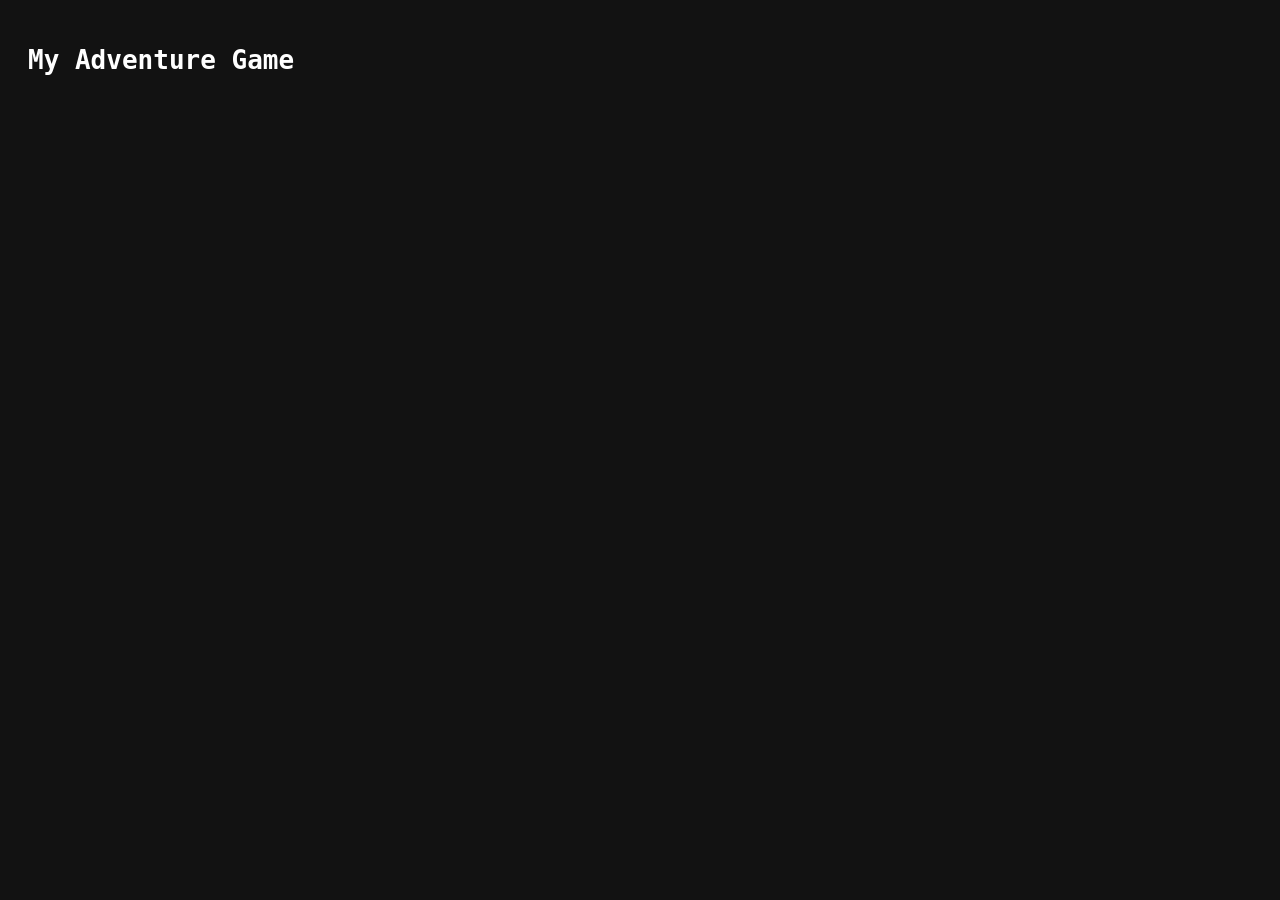
<file: index.html>
<!DOCTYPE html>
<html lang="en">
<head>
    <meta charset="UTF-8">
    <meta name="viewport" content="width=device-width, initial-scale=1.0">
    <title>My Text Adventure Game</title>
    <!-- Link to PyScript -->
    <link rel="stylesheet" href="https://pyscript.net" />
    <script type="module" src="https://pyscript.net"></script>
</head>
<body style="background-color: #121212; color: #ffffff; font-family: monospace; padding: 20px;">

    <h1>My Adventure Game</h1>
    
    <!-- Put your exact Python code inside this tag -->
    <script type="py">
"""
Program:            Adventure Game 
Author:             Solomon Umoh

Description:        The game compels the player to pick an option based on the question 
                    displayed on the screen. Each option picked determines the next message 
                    displayed on the screen.


"""

import sys


#Game Welcome Screen
print("=== Welcome to Desert Island Survival Adventure Game! ==== \n") 

#Game Starts Here
print("==========================================================")
print("                      START GAME                          ")
print("==========================================================")

start_keyword = str("ENTER")
abort = "Game is aborted due to wrong input. Type ENTER to proceed."

while True:
    start_game = input(f"Type '{start_keyword}' to start the game: ")

    if start_game == start_keyword:
        print("Game started! \n \n")
        break
    else:
        print(abort)
        print()
    
print("LEVEL 1 SCENARIO: THE CAVE")

print("...........................................................................")
# Level One Scenario (3 Choice Variant)
first_scene = "SCENE 1:"
second_scene = "SCENE 2:"
third_scene = "SCENE 3:"
fourth_scene = "SCENE 4:"
fifth_scene = "SCENE 5:"

print(f"You wake up on a beach. You see a dark CAVE, a thick JUNGLE, and an old BOAT.")

first_choice= input("Where do you want to go? (CAVE / JUNGLE / BOAT): ")
first_choice = first_choice.lower()

print()

#LEVEL 1 BRANCH A: CAVE
if first_choice == "cave":
    print(f"You step into the cold, damp cave. A glowing chest sits in the corner.")
    
    print("...........................................................................")
    print()

    print("LEVEL 2 SCENARIO: INSIDE THE CAVE")
    # LEVEL 2 SCENARIO (Inside Cave)
    second_choice = input(f"Do you OPEN the chest or LEAVE the cave? (OPEN / LEAVE): ")
    second_choice = second_choice.lower()
    

    # LEVEL 2 BRANCH A1: OPEN
    if second_choice == "open":
        print("The chest pops open! Inside you find a golden crown and a magical map.")

        print()
        print("...........................................................................")
        print("LEVEL 3 SCENARIO:")
        # LEVEL 3 SCENARIO (Inside Open Chest)
        third_choice = input(f"Do you WEAR the crown or follow the MAP? (WEAR / MAP): ")
        third_choice == third_choice.lower()


        if third_choice == "wear":
            print("The crown turns you into stone. Game Over!")
        elif third_choice == "map":
            print("The map guides you to a hidden rescue boat! You escape the island! You win!")
        else:
            print("Invalid choice. A snake bites you while you hesitate. Game Over!")
         
        print()
        print("...........................................................................")
    # LEVEL 2 BRANCH A2: LEAVE
    elif second_choice == "leave":
        print("You walk back outside. A massive storm starts brewing overhead.\n")


        # LEVEL 3 SCENARIO (Outside Cave Storm)
        third_choice = input("Do you HIDE under a tree or SWIM out to sea? (HIDE / SWIM): ")
        third_choice = third_choice.lower()
        
        if third_choice == "hide":
            print("Lightning strikes the tree! Game Over!\n")
        elif third_choice == "swim":
            print("A passing ship spots you swimming and rescues you! You win!\n")
        else:
            print("Invalid choice. The storm sweeps you away. Game Over!\n")
    
        
    else:
        print("Invalid choice. You slip in the darkness and fall asleep forever. Game Over!")




        print()
        print("...........................................................................")
# LEVEL 1 BRANCH B: JUNGLE
elif first_choice == "jungle":
    print("You walk into the dense jungle and discover a massive fruit tree.")
    
    # LEVEL 2 SCENARIO (Inside Jungle)
    second_choice= input("Do you EAT the fruit or CLIMB the tree to look around? (EAT / CLIMB): ")
    second_choice = second_choice.lower()
    
    # LEVEL 2 BRANCH B1: EAT
    if second_choice == "eat":
        print("The fruit tastes delicious, but it makes you incredibly sleepy.\n")
        
        # LEVEL 3 SCENARIO (Sleepy Jungle)
        third_choice= input("Do you SLEEP on the grass or RUN back to the beach? (SLEEP / RUN): ")
        third_choice = third_choice.lower()
        
        if third_choice == "sleep":
            print("A wild jaguar finds you sleeping. Game Over!\n")
        elif third_choice == "run":
            print("The adrenaline wakes you up, and you safely reach a rescue camp! You win!\n")
        else:
            print("Invalid choice. You pass out right where you stand. Game Over!")
    



    # LEVEL 2 BRANCH B2: CLIMB
    elif second_choice == "climb":
        print("From the top of the tree, you spot an active volcano starting to smoke!\n")
        
        # LEVEL 3 SCENARIO (Volcano Tree)
        third_choice = input("Do you JUMP down immediately or STAY high to watch? (JUMP / STAY): ")
        third_choice = third_choice.lower()
        
        if third_choice == "jump":
            print("You land safely and escape the lava flow just in time! You win!\n")
        elif third_choice == "stay":
            print("The toxic smoke overwhelms you. Game Over!\n")
        else:
            print("Invalid choice. The tree shakes and you fall. Game Over!\n")
        
    else:
        print("Invalid choice. Monkeys throw rocks and chase you away. Game Over!")
    

    print()
    print("...........................................................................")
# LEVEL 1 BRANCH C: BOAT
elif first_choice == "boat":
    print("You inspect the rotten boat. There is a hole in the bottom, but a radio is inside.")
    
    # LEVEL 2 SCENARIO (At the Boat)
    second_choice = input("Do you FIX the hole or try to use the RADIO? (FIX / RADIO): ")
    second_choice = second_choice.lower()

    
    # LEVEL 2 BRANCH C1: FIX
    if second_choice == "fix":
        print("You patch the hole with leaves and mud, then push out into the water.\n")
        
        # LEVEL 3 SCENARIO (Fixed Boat)
        third_choice = input("Do you ROW toward the horizon or FISH for food? (ROW / FISH): ")
        third_choice == third_choice.lower()
        
        if third_choice == "row":
            print("You reach a shipping lane and get picked up by a cruise ship! You win!\n")
        elif third_choice == "fish":
            print("A giant shark capsizes your weak patch job. Game Over!\n")
        else:
            print("Invalid choice. The boat drifts out into a whirlpool. Game Over!")
        

        print()
        print("...........................................................................")    
    # LEVEL 2 BRANCH C2: RADIO
    elif second_choice == "radio":
        print("The radio crackles to life! You hear a faint rescue signal.\n")
        
        # LEVEL 3 SCENARIO (Radio Signal)
        third_choice= input("Do you SHOUT into the mic or WAIT for them to talk? (SHOUT / WAIT): ")
        third_choice = third_choice.lower()
        
        if third_choice == "shout":
            print("The coast guard hears your shouting and locks onto your position! You win!\n")
        elif third_choice == "wait":
            print("The radio battery dies completely before you say anything. Game Over!\n")
        else:
            print("Invalid choice. You drop the radio in the water. Game Over!\n")
    
        
    else:
        print("Invalid choice. The boat collapses on top of you. Game Over!")
    

# LEVEL 1 GLOBAL ELSE
else:
    print("Invalid choice. You sat on the beach too long and got severe sunburn. Game Over!\n")


sys.exit()



    </script>

</body>
</html>
</file>
